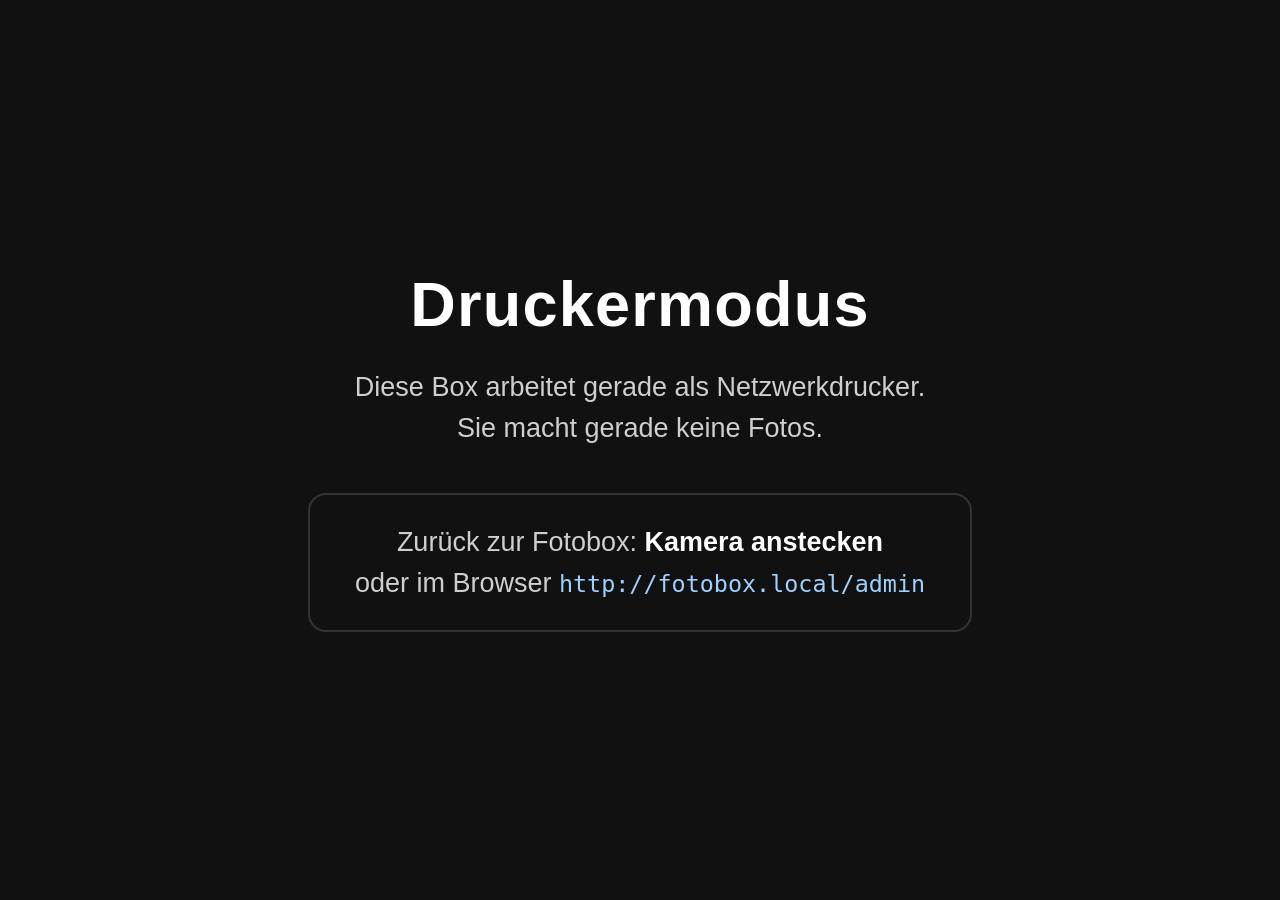
<file: frontend/printserver.html>
<!DOCTYPE html>
<html lang="de">
  <head>
    <meta charset="utf-8" />
    <meta name="viewport" content="width=device-width, initial-scale=1.0" />
    <title>Fotobox — Druckermodus</title>
    <!-- Bewusst ohne /style.css: dort ist jeder Screen bis zu einem Zustand des
         Automaten ausgeblendet, und diese Seite gehört zu keinem. Kein Skript,
         kein Abrufen im Hintergrund — der Bildschirm soll nur etwas sagen. -->
    <style>
      :root {
        --bg: #111;
        --fg: #fff;
        --muted: #cfcfcf;
        --font: -apple-system, BlinkMacSystemFont, "Segoe UI", Roboto, "Helvetica Neue",
          Arial, sans-serif;
      }
      * {
        margin: 0;
        padding: 0;
        box-sizing: border-box;
      }
      html,
      body {
        height: 100%;
      }
      body {
        background: var(--bg);
        color: var(--fg);
        font-family: var(--font);
        display: flex;
        flex-direction: column;
        align-items: center;
        justify-content: center;
        text-align: center;
        gap: 3vh;
        padding: 5vh;
        cursor: none;
      }
      h1 {
        font-size: 7vh;
        font-weight: 600;
        letter-spacing: 0.02em;
      }
      p {
        font-size: 3vh;
        color: var(--muted);
        line-height: 1.5;
      }
      .back {
        margin-top: 2vh;
        padding: 3vh 5vh;
        border: 2px solid #333;
        border-radius: 2vh;
      }
      .back strong {
        color: var(--fg);
      }
      code {
        font-size: 2.6vh;
        color: #9fd0ff;
      }
    </style>
  </head>
  <body>
    <h1>Druckermodus</h1>
    <p>
      Diese Box arbeitet gerade als Netzwerkdrucker.<br />
      Sie macht gerade keine Fotos.
    </p>
    <div class="back">
      <p>
        Zurück zur Fotobox: <strong>Kamera anstecken</strong><br />
        oder im Browser <code>http://fotobox.local/admin</code>
      </p>
    </div>
  </body>
</html>
</file>
